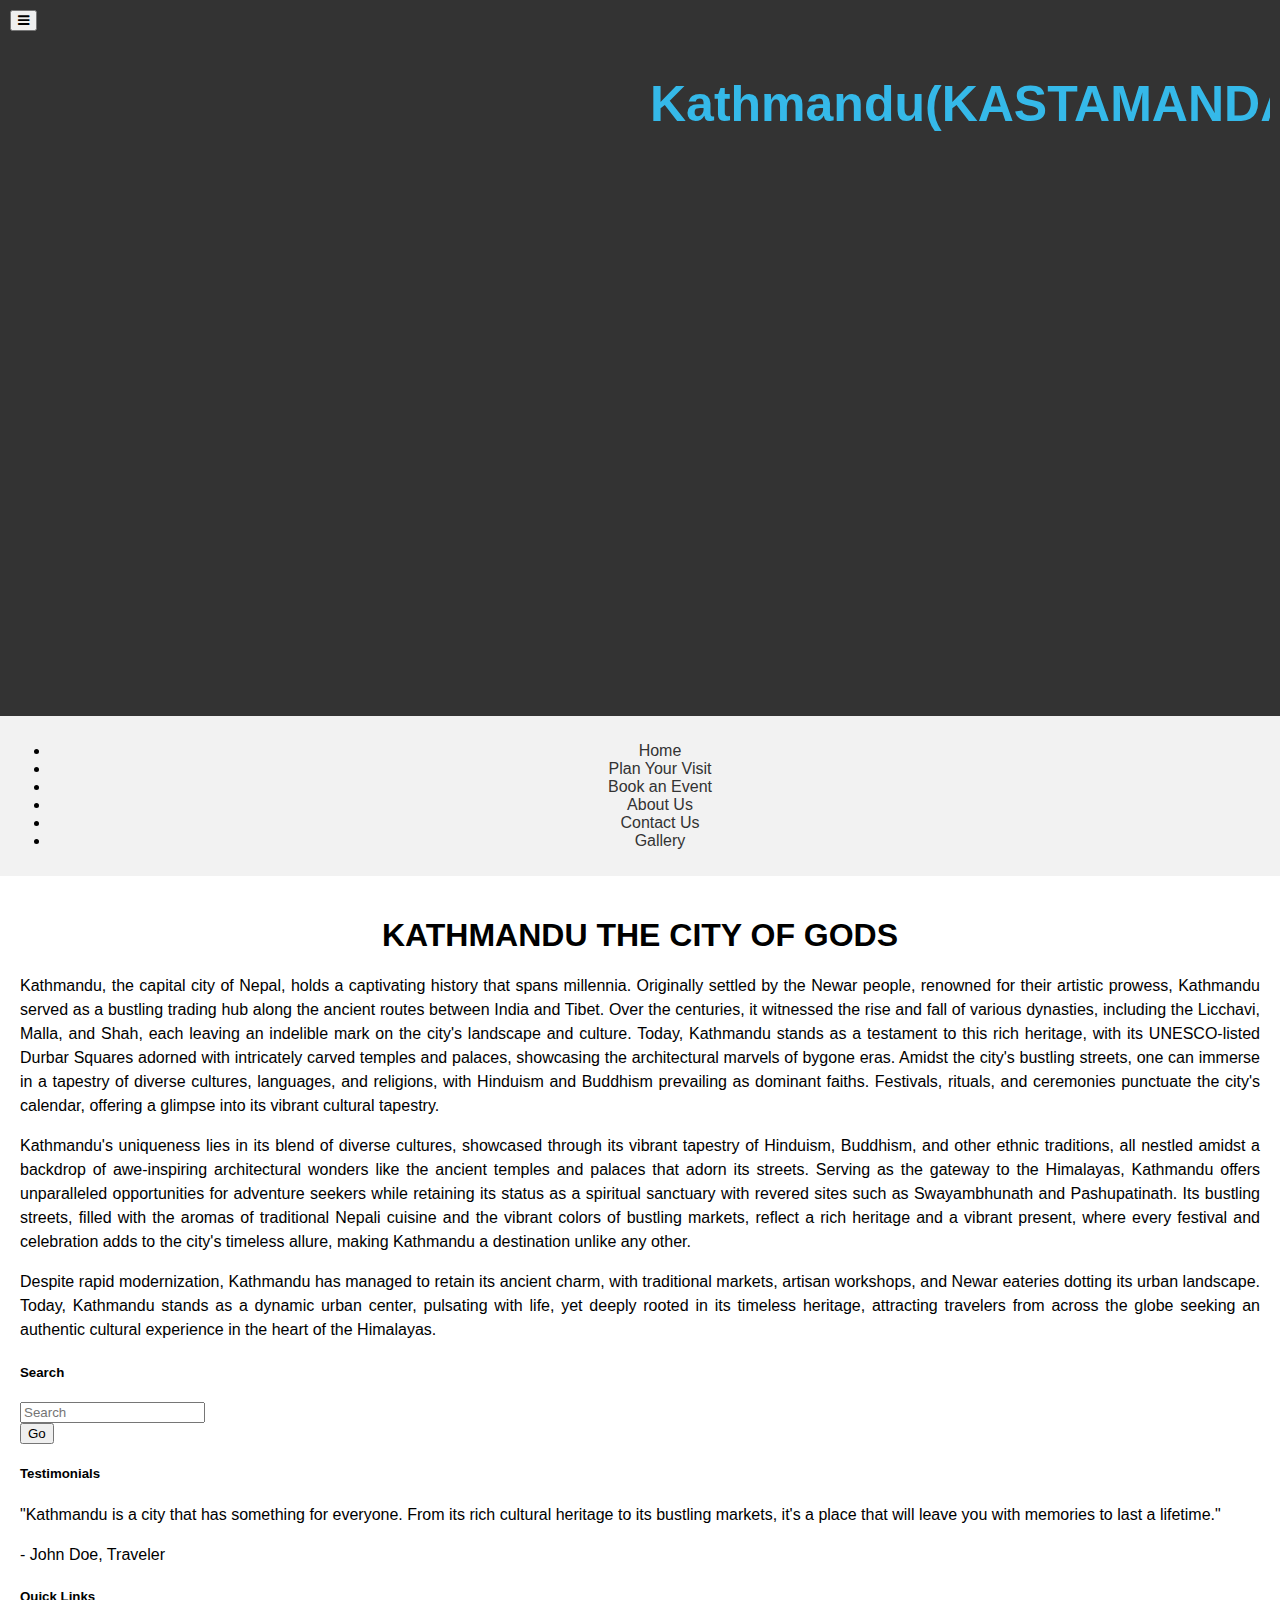
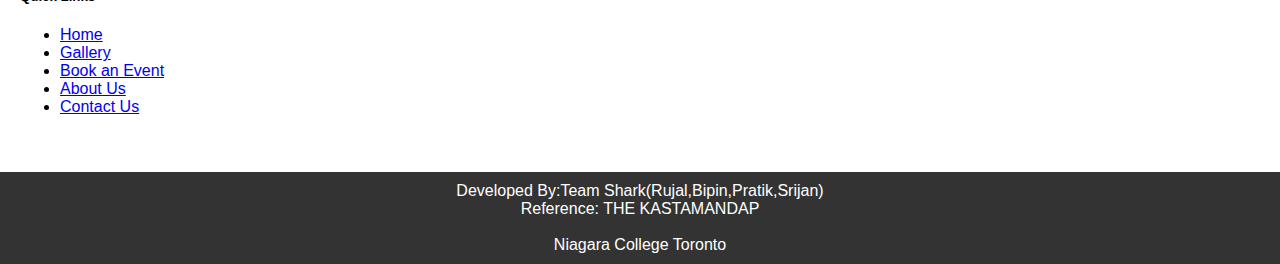
<file: Project 25%/index.html>
<!DOCTYPE html>
<html lang="en">

<head>
    <meta charset="UTF-8">
    <meta http-equiv="X-UA-Compatible" content="IE=edge">
    <meta name="viewport" content="width=device-width, initial-scale=1.0">
    <link rel="stylesheet" href="imageslider.css">
    <link rel="icon" type="image/x-icon" href="Images/icon.png">
    <link href="https://cdn.jsdelivr.net/npm/bootstrap@5.3.0-alpha3/dist/css/bootstrap.min.css" rel="stylesheet"
        integrity="sha384-KK94CHFLLe+nY2dmCWGMq91rCGa5gtU4mk92HdvYe+M/SXH301p5ILy+dN9+nJOZ" crossorigin="anonymous">
        <link rel="stylesheet" href="https://cdnjs.cloudflare.com/ajax/libs/font-awesome/4.7.0/css/font-awesome.min.css">
        <title>Project for Rujal,Bipin,Pratik,Srijan</title>
    <style>
        .carousel-caption {
            position: left;
            top: 0;
            left: 0;
            width: 100%;
            padding: 1rem;
        }

        .text-start {
            text-align: left;
        }

        body {
            font-family: Arial, sans-serif;
            margin: 0;
            padding: 0;
        }

        header {
            background-color: #333;
            color: white;
            padding: 10px;
        }

        header a {
            color: white;
            text-decoration: none;
        }

        header a:hover {
            color: #ccc;
        }

        nav {
            background-color: #f2f2f2;
            padding: 10px;
            text-align: center;
        }

        nav a {
            color: #333;
            text-decoration: none;
            margin: 0 5px;
        }

        nav a:hover {
            color: #666;
        }

        .sidebar {
  height: 100%;
  width: 160px;
  position: fixed;
  z-index: 1;
  top: 0;
  left: 0;
  background-color: #111;
  overflow-x: hidden;
  transition: all 0.3s ease-in-out;
  transform: translateX(-100%);
}

.sidebar .sidebar-header {
  background-color: #4CAF50;
  padding: 10px;
  text-align: center;
}

.sidebar ul {
  list-style: none;
  margin: 0;
  padding: 0;
}

.sidebar li {
  padding: 8px 14px;
  cursor: pointer;
}

.sidebar li:hover {
  background-color: #555;
  color: white;
}

.sidebar a {
  color: white;
  text-decoration: none;
}

.sidebar.show {
  transform: translateX(0);
}

.main {
  margin-left: 160px; 
  padding: 0px 10px;
}


@media screen and (max-height: 450px) {
  .sidebar {padding-top: 15px;}
  .sidebar a {font-size: 18px;}
}
        main {
            padding: 20px;
        }

        main h1 {
            text-align: center;
            margin-bottom: 20px;
        }

        main p {
            text-align: justify;
            line-height: 1.5;
        }

        footer {
            background-color: #333;
            color: white;
            padding: 10px;
            text-align: center;
            margin-top: 20px;
        }

        footer a {
            color: white;
            text-decoration: none;
        }

        footer a:hover {
            color: #ccc;
        }

     
    </style>
</head>

<body>
    <header>
        <div class="wrapper">
            <button class="sidebar-toggle" onclick="toggleSidebar()">
                <i class="fa fa-bars"></i>
            </button>
            </div>
            <div id="sidebar" class="sidebar">
                <ul>
                    <li><a href="#home">Home</a></li>
                    <li><a href="https://www.w3schools.com">w3 schools</a></li>
                    <li><a href="https://developer.mozilla.org/en-US/docs/Web">Mozilla Developer Network</a></li>
                    <li><a href="https://www.freecodecamp.org">Free Code Camp</a></li>
                </ul>
            </div>
            <div class="image-slider">
                <img src="Images/Pashupatinath.jpg" alt="Error!">
                <img src="Images/Boudhanath1.jpg" alt="Error!" >
                <img src="Images/Basantapur.jpg" alt="Error!">
                <img src="Images/Singhadurbar.jpg" alt="Error!" >
                <span class="image_text"><h1>Kathmandu(KASTAMANDAP)</h1></span>
            </div>

    </header>
  

    <nav class="bg-light py-3">
        <div class="container">
            <ul class="nav nav-pills">
                <li class="nav-item">
                    <a href="#home" class="nav-link">Home</a>
                </li>
                <li class="nav-item">
                    <a href="https://www.communityhomestay.com/homestays?gad_source=1&gclid=Cj0KCQjwq86wBhDiARIsAJhuphnMEs_oXxOoQQ5jhaPpA0ML9icA3oTH02E-gR2iwwwSFy3eoZ1ilyUaAuCqEALw_wcB"
                        class="nav-link">Plan Your Visit</a>
                </li>
                <li class="nav-item">
                    <a href="bookanevent.html" class="nav-link">Book an Event</a>
                </li>
                <li class="nav-item">
                    <a href="aboutus.html" class="nav-link">About Us</a>
                </li>
                <li class="nav-item">
                    <a href="contactus.html" class="nav-link">Contact Us</a>
                </li>
                <li class="nav-item">
                    <a href="gallery.html" class="nav-link">Gallery</a>
                </li>
            </ul>
        </div>
    </nav>


    <main class="py-5">
        <div class="container">
            <div class="row">
                <div class="col-md-8">
                    <h1 class="text-center mb-4">KATHMANDU THE CITY OF GODS</h1>
                    <p>
                        Kathmandu, the capital city of Nepal, holds a captivating history that spans millennia. Originally
                        settled by the Newar people, renowned for their artistic prowess, Kathmandu served as a
                        bustling trading hub along the ancient routes between India and Tibet. Over the centuries, it
                        witnessed the rise and fall of various dynasties, including the Licchavi, Malla, and Shah, each
                        leaving an indelible mark on the city's landscape and culture. Today, Kathmandu stands as a
                        testament to this rich heritage, with its UNESCO-listed Durbar Squares adorned with intricately
                        carved temples and palaces, showcasing the architectural marvels of bygone eras. Amidst the city's
                        bustling streets, one can immerse in a tapestry of diverse cultures, languages, and religions,
                        with Hinduism and Buddhism prevailing as dominant faiths. Festivals, rituals, and ceremonies
                        punctuate the city's calendar, offering a glimpse into its vibrant cultural tapestry.
                    </p>
                    <p>
                        Kathmandu's uniqueness lies in its blend of diverse cultures, showcased through its vibrant
                        tapestry of Hinduism, Buddhism, and other ethnic traditions, all nestled amidst a backdrop of
                        awe-inspiring architectural wonders like the ancient temples and palaces that adorn its streets.
                        Serving as the gateway to the Himalayas, Kathmandu offers unparalleled opportunities for
                        adventure seekers while retaining its status as a spiritual sanctuary with revered sites such as
                        Swayambhunath and Pashupatinath. Its bustling streets, filled with the aromas of traditional
                        Nepali cuisine and the vibrant colors of bustling markets, reflect a rich heritage and a vibrant
                        present, where every festival and celebration adds to the city's timeless allure, making Kathmandu
                        a destination unlike any other.
                    </p>
                    <p>
                        Despite rapid modernization, Kathmandu has managed to retain its ancient charm, with
                        traditional markets, artisan workshops, and Newar eateries dotting its urban landscape. Today,
                        Kathmandu stands as a dynamic urban center, pulsating with life, yet deeply rooted in its
                        timeless heritage, attracting travelers from across the globe seeking an authentic cultural
                        experience in the heart of the Himalayas.
                    </p>
                </div>
                <div class="col-md-4">
                    <div class="card mb-4">
                        <div class="card-body">
                            <h5 class="card-title text-uppercase">Search</h5>
                            <form class="form-inline">
                                <div class="input-group">
                                    <input type="text" class="form-control" placeholder="Search">
                                    <div class="input-group-append">
                                        <button type="submit" class="btn btn-primary">Go</button>
                                    </div>
                                </div>
                            </form>
                        </div>
                    </div>
                    <div class="card mb-4">
                        <div class="card-body">
                            <h5 class="card-title text-uppercase">Testimonials</h5>
                            <p>
                                "Kathmandu is a city that has something for everyone. From its rich cultural heritage
                                to its bustling markets, it's a place that will leave you with memories to last a
                                lifetime."
                            </p>
                            <p>
                                - John Doe, Traveler
                            </p>
                        </div>
                    </div>
                    <div class="card">
                        <div class="card-body">
                            <h5 class="card-title text-uppercase">Quick Links</h5>
                            <ul class="list-unstyled">
                                <li><a href="index.html">Home</a></li>
                                <li><a href="gallery.html">Gallery</a></li>
                                <li><a href="bookanevent.html">Book an Event</a></li>
                                <li><a href="aboutus.html">About Us</a></li>
                                <li><a href="contactus.html">Contact Us</a></li>
                            </ul>
                        </div>
                    </div>
                </div>
            </div>
        </div>
    </main>

    <footer>
        <div class="container">
            Developed By:Team Shark(Rujal,Bipin,Pratik,Srijan)<br>
            Reference: <a href="https://en.wikipedia.org/wiki/Kathmandu">THE KASTAMANDAP</a>
            <br><br>
            <a href="https://www.niagaracollegetoronto.ca/">Niagara College Toronto</a>
        </div>
        <script>
            let sidebarShown = false;
            const sidebar = document.querySelector('.sidebar');
            const toggleButton = document.querySelector('.sidebar-toggle');
        
            function toggleSidebar() {
                if (!sidebarShown) {
                    sidebar.classList.add('show');
                } else {
                    sidebar.classList.remove('show');
                }
                sidebarShown = !sidebarShown;
            }
        
      
            document.body.addEventListener('click', function(event) {
                if (!sidebar.contains(event.target) && event.target !== toggleButton) {

                    if (sidebarShown) {
                        sidebar.classList.remove('show');
                        sidebarShown = false;
                    }
                }
            });
        </script>
        
    </footer>
    </div>
 <script src="https://cdn.jsdelivr.net/npm/bootstrap@5.3.0-alpha3/dist/js/bootstrap.bundle.min.js"
        integrity="sha384-ENjdO4Dr2bkBIFxQpeoTz1HIcje39Wm4jDKdf19U8gI4ddQ3GYNS7NTKfAdVQSZe"
        crossorigin="anonymous"></script>
</body>
</html>
</file>
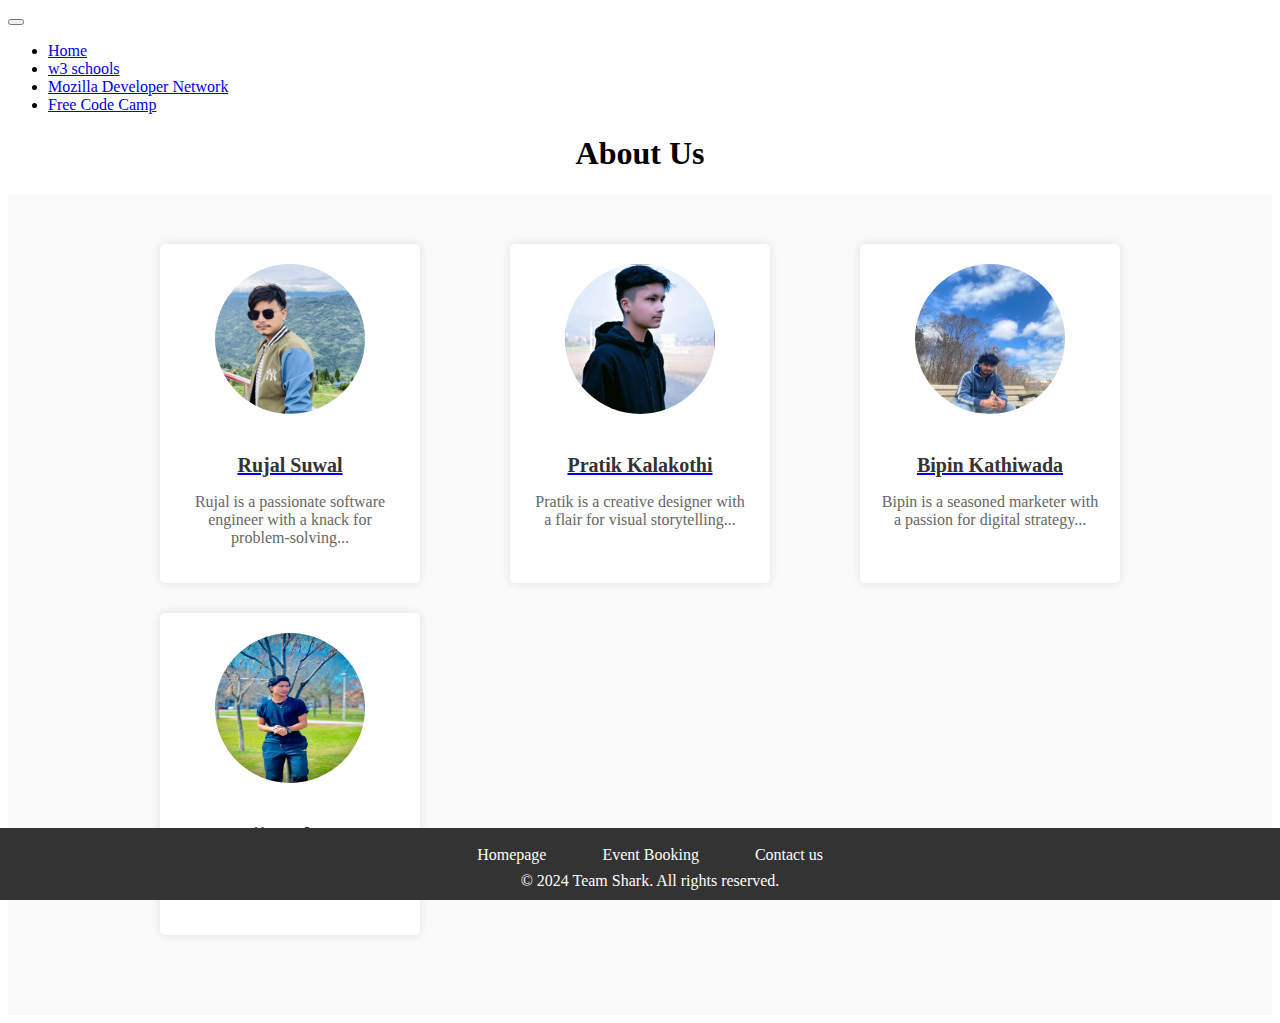
<file: Project 25%/aboutus.html>
<!DOCTYPE html>
<html lang="en">
<head>
    <meta charset="UTF-8">
    <meta name="viewport" content="width=device-width, initial-scale=1.0">
    <title>About Us</title>
    <link rel="stylesheet" href="aboutus.css">
</head>
<body>
    <header>
            <div class="wrapper">
                <button class="sidebar-toggle" onclick="toggleSidebar()">
                    <i class="fa fa-bars"></i>
                </button>
                </div>
                <div id="sidebar" class="sidebar">
                    <ul>
                        <li><a href="#home">Home</a></li>
                        <li><a href="https://www.w3schools.com">w3 schools</a></li>
                        <li><a href="https://developer.mozilla.org/en-US/docs/Web">Mozilla Developer Network</a></li>
                        <li><a href="https://www.freecodecamp.org">Free Code Camp</a></li>
                    </ul>
                </div>
        <h1 align="center"><strong>About Us</strong></h1>
    </header>
    <main>
        <section id="about-us">
            <div class="container">
                <div class="member">
                    <img src="Images/rujal.jpg" alt="Rujal Suwal">
                    <a link href="#"><h2>Rujal Suwal</h2></a>
                    <p>Rujal is a passionate software engineer with a knack for problem-solving...</p>
                </div>
                <div class="member">
                    <img src="Images/pratik.jpg" alt="Pratik Kalakothi">
                    <a link href="#"><h2>Pratik Kalakothi</h2></a>
                    <p>Pratik is a creative designer with a flair for visual storytelling...</p>
                </div>
                <div class="member">
                    <img src="Images/bipin.jpg" alt="Bipin Khatiwada">
                    <a link href="#"><h2>Bipin Kathiwada</h2></a>
                    <p>Bipin is a seasoned marketer with a passion for digital strategy...</p>
                </div>
                <div class="member">
                    <img src="Images/srijan.jpg" alt="Srijan Thapa">
                    <a link href="#"><h2>Srijan Thapa</h2></a>
                    <p>Srijan is a dynamic entrepreneur with a vision for innovation...</p>
                </div>
            </div>
        </section>
    </main>
    <div class="footer">
        <footer>
        <a href="index.html">Homepage</a>
        <a href="bookanevent.html">Event Booking</a>
        <a href="contactus.html">Contact us</a>
        <p>&copy; 2024 Team Shark. All rights reserved.</p>
        </footer>
    </div>
</body>
</html>
</file>
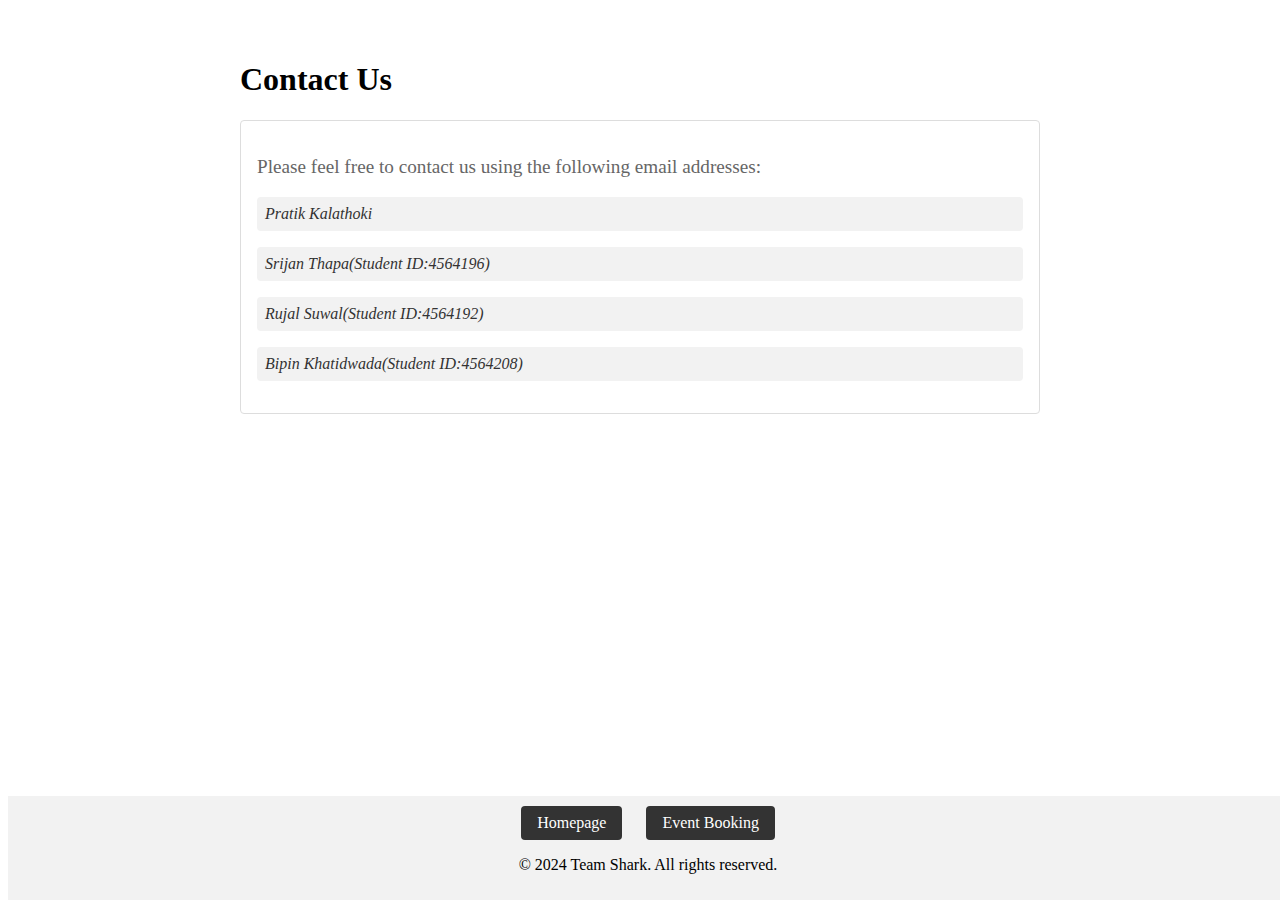
<file: Project 25%/contactus.html>
<!DOCTYPE html>
<html lang="en">

<head>
    <meta charset="UTF-8">
    <link href="https://cdn.jsdelivr.net/npm/bootstrap@5.3.0-alpha3/dist/css/bootstrap.min.css" rel="stylesheet"
        integrity="sha384-KK94CHFLLe+nY2dmCWGMq91rCGa5gtU4mk92HdvYe+M/SXH301p5ILy+dN9+nJOZ" crossorigin="anonymous">
    <meta name="viewport" content="width=device-width, initial-scale=1.0">
    <title>Contact Us</title>
    <style>
        address {
            margin-bottom: 1rem;
        }

        address a {
            display: block;
            padding: 0.5rem;
            background-color: #f2f2f2;
            border-radius: 4px;
            color: #333;
            text-decoration: none;
        }

        address a:hover {
            background-color: #ddd;
        }

        .container {
            max-width: 800px;
            margin: 0 auto;
            padding: 2rem;
        }

        .contact-info {
            border: 1px solid #ddd;
            border-radius: 4px;
            padding: 1rem;
        }

        .contact-info h2 {
            font-size: 1.5rem;
            font-weight: bold;
            color: #333;
        }

        .contact-info p {
            font-size: 1.2rem;
            color: #666;
        }

        footer {
  position: fixed;
  bottom: 0;
  width: 100%; 
  background-color: #f2f2f2;
  padding: 10px 0; 
  text-align: center; 
}


footer a {
  display: inline-block; 
  padding: 8px 16px; 
  margin: 0 10px; 
  background-color: #333; 
  color: #fff; 
  text-decoration: none;
  border-radius: 4px;
}


footer a:hover {
  background-color: #555; 
}
    </style>
</head>

<body>
    <div class="container">
        <h1>Contact Us</h1>
        <div class="contact-info">
            <p>Please feel free to contact us using the following email addresses:</p>
            <address> <a href="mailto:kalathokipratik@gmail.com">Pratik Kalathoki</a> </address>
            <address> <a href="mailto:srijan.thapa4196@nctorontostudents.ca">Srijan Thapa(Student ID:4564196)</a> </address>
            <address> <a href="mailto:rujal.suwal4192@nctorontostudents.ca">Rujal Suwal(Student ID:4564192)</a> </address>
            <address> <a href="mailto:bipin.khatiwada4208@nctorontostudents.ca">Bipin Khatidwada(Student ID:4564208)</a> </address>
        </div>
    </div>

    <div class="footer">
        <footer>
        <a href="index.html">Homepage</a>
        <a href="bookanevent.html">Event Booking</a>
        <p>&copy; 2024 Team Shark. All rights reserved.</p>
        </footer>
    </div>
</body>

</html>
</file>
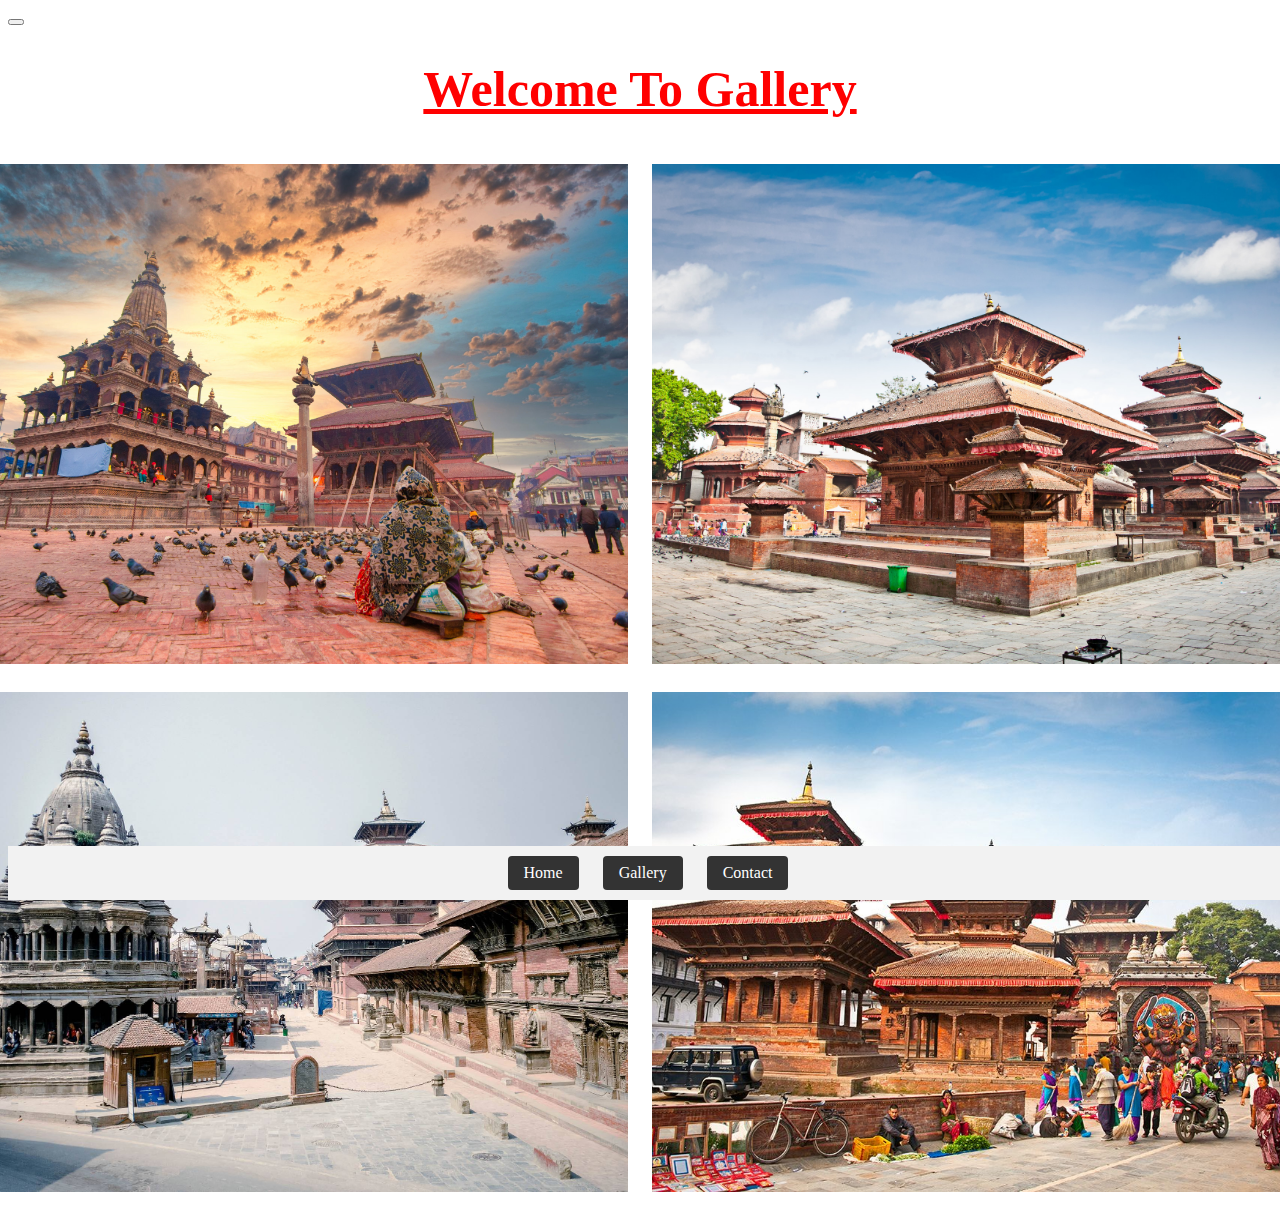
<file: Project 25%/gallery.html>
<!DOCTYPE html>
<html lang="en">
<head>
    <meta charset="UTF-8">
    <title>Gallery</title>
    <header>
        <div class="wrapper">
            <button class="sidebar-toggle" onclick="toggleSidebar()">
                <i class="fa fa-bars"></i>
            </button>
            </div>
            <div id="sidebar" class="sidebar">
                <ul>
                    <li><a href="#home">Home</a></li>
                    <li><a href="https://www.w3schools.com">w3 schools</a></li>
                    <li><a href="https://developer.mozilla.org/en-US/docs/Web">Mozilla Developer Network</a></li>
                    <li><a href="https://www.freecodecamp.org">Free Code Camp</a></li>
                </ul>
            </div>
            </header>
    <style>
               .sidebar {
  height: 100%;
  width: 160px;
  position: fixed;
  z-index: 1;
  top: 0;
  left: 0;
  background-color: #111;
  overflow-x: hidden;
  transition: all 0.3s ease-in-out;
  transform: translateX(-100%);
}

.sidebar .sidebar-header {
  background-color: #4CAF50;
  padding: 10px;
  text-align: center;
}

.sidebar ul {
  list-style: none;
  margin: 0;
  padding: 0;
}

.sidebar li {
  padding: 8px 14px;
  cursor: pointer;
}

.sidebar li:hover {
  background-color: #555;
  color: white;
}

.sidebar a {
  color: white;
  text-decoration: none;
}

.sidebar.show {
  transform: translateX(0);
}
        .image{
            height: 500px;
            width: 650px;
            margin: 10px;
            object-fit: cover;
        }

        footer {
  position: fixed;
  bottom: 0;
  width: 100%; 
  background-color: #f2f2f2;
  padding: 10px 0; 
  text-align: center; 
}


footer a {
  display: inline-block; 
  padding: 8px 16px; 
  margin: 0 10px; 
  background-color: #333; 
  color: #fff; 
  text-decoration: none;
  border-radius: 4px;
}


footer a:hover {
  background-color: #555; 
}

@media (max-width: 768px) {
  .image {
    width: 100%;
    height: auto;
  }

  table {
    width: 100%;
  }

  td {
    width: 100%;
    padding: 10px;
  }
}

@media (max-width: 480px) {
            .image {
                width: 100%;
                height: 200px;
            }
            table {
    width: 100%;
  }
  td {
    width: 50%;
  } 
        }
@media only screen and (max-width: 300px) {
  .image {
    width: 100%;
    height: auto;
  }

  table {
    width: 100%;
  }

  td {
    width: 50%;
  }
}

.gallery {
            display: flex;
            flex-wrap: wrap;
            justify-content: center;
        }
        h1{
            font-size: 50px;
            color: red;
        }

    </style>
</head>
<body>
    <section>
        <h1 align="center"><strong><u>Welcome To Gallery</u></strong></h1>
        <div class="gallery">
        <table>
            <tr>
                <td><img src="Images/2.jpg" alt="Image 1" class="image"></td>
                <td><img src="Images/3.jpg" alt="Image 2" class="image"></td>
            </tr>
            <tr>
                <td><img src="Images/Basantapur Gallery.jpg" alt="Image 4" class="image"></td>
                <td><img src="Images/Bhairabnath.jpg" alt="Image5" class="image"></td>
            </tr>
        </table>
        </div>
    </section>

   <div class="container">
    <footer>
              <a href="index.html">Home</a>
               <a href="gallery.html">Gallery</a>
               <a href="contact.html">Contact</a>
               <br>
     </footer>
    </div>
</body>
</html>
</file>
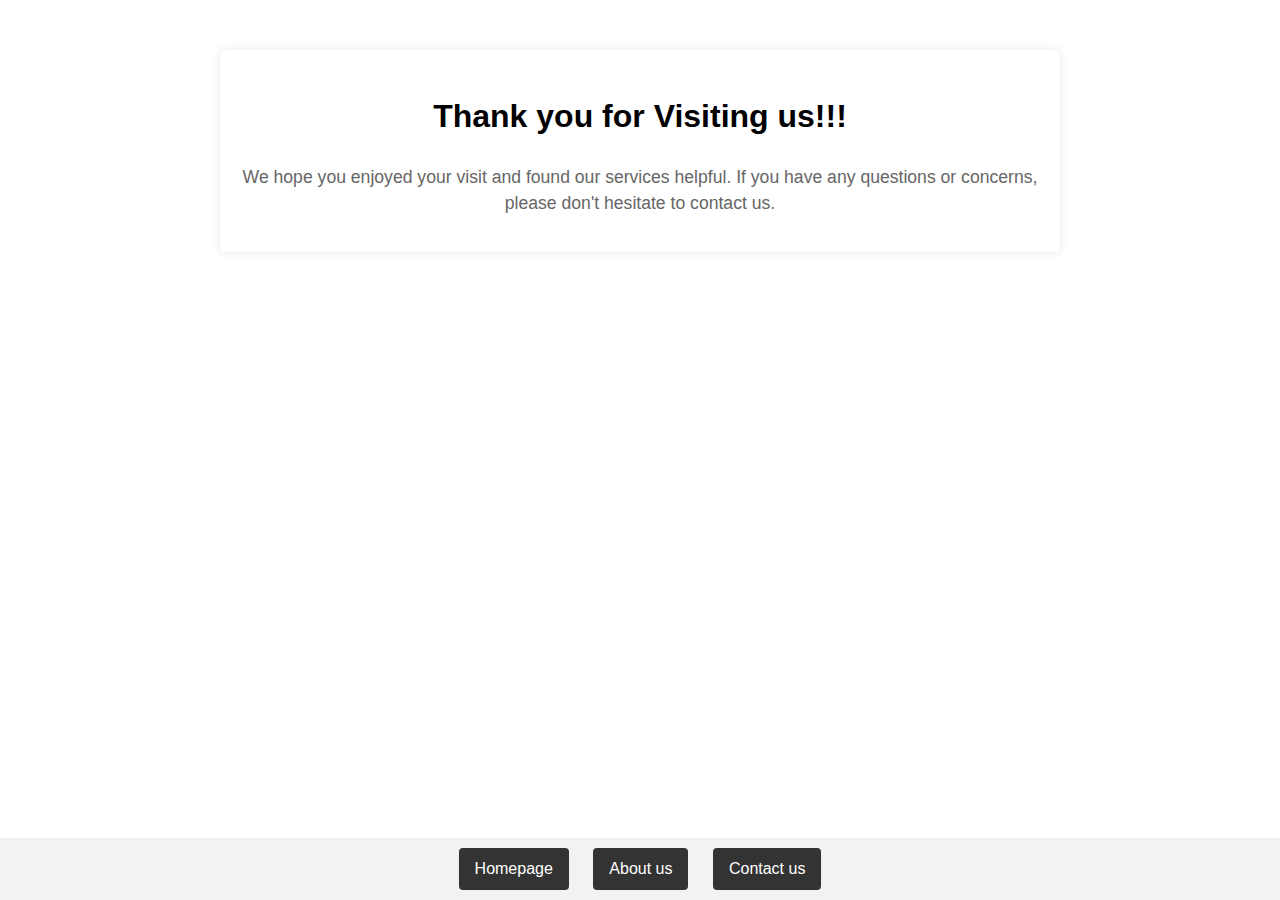
<file: Project 25%/ThankyouforVisiting.html>
<!DOCTYPE html>
<html lang="en">

<head>
  <meta charset="UTF-8">
  <meta name="viewport" content="width=device-width, initial-scale=1.0">
  <link href="https://cdn.jsdelivr.net/npm/bootstrap@5.3.0-alpha3/dist/css/bootstrap.min.css" rel="stylesheet"
    integrity="sha384-KK94CHFLLe+nY2dmCWGMq91rCGa5gtU4mk92HdvYe+M/SXH301p5ILy+dN9+nJOZ" crossorigin="anonymous">
  <link rel="stylesheet" href="thanks.css">
  <title>Thank you for Visiting us</title>
</head>

<body>
  <div class="container">
    <h1>Thank you for Visiting us!!!</h1>
    <main>
      <p>We hope you enjoyed your visit and found our services helpful. If you have any questions or concerns, please don't hesitate to contact us.</p>
    </main>
</div>
  <footer>
    <a href="index.html">Homepage</a>
    <a href="aboutus.html">About us</a>
    <a href="contactus.html">Contact us</a>
  </footer>
</body>

</html>
</file>
<file: Project 25%/imageslider.css>
.image-slider {
    width: 800;
    height: 675px;
    overflow: hidden;
    position: relative;
}

.image-slider img {
    width: 100%;
    height: 100%;
    position: absolute;
    top: 0;
    left: 0;
    animation: slideShow 10s infinite;
    opacity: 0;
}
.image_text {
    text-align: right;
    font-size: 25px;
    color: hsl(196, 80%, 56%);
    position: absolute;
    top: 0;
    right: 0;
    z-index: 1000;
    width: 50%;
    padding: 10px;
    background-color: none;
    box-sizing: border-box;
    border-radius: 2px;
}
.image-slider img:nth-child(1) {
    animation-delay: 0s;
}

.image-slider img:nth-child(2) {
    animation-delay: 4s;
}

.image-slider img:nth-child(3) {
    animation-delay: 8s;
}

@keyframes slideShow {
    0% {
        opacity: 0;
    }
    8% {
        opacity: 1;
    }
    33% {
        opacity: 1;
    }
    41% {
        opacity: 0;
    }
    100% {
        opacity: 0;
    }
}
.navigation-button {
    position: absolute;
    bottom: 20px;
    left: 50%;
    transform: translateX(-50%);
    display: flex;
    justify-content: space-between;
    width: 100px;
}

.navigation-button a {
    display: block;
    width: 15px;
    height: 15px;
    border-radius: 50%;
    background-color: rgba(255, 255, 255, 0.7);
}
</file>
<file: Project 25%/aboutus.css>
#about-us {
    background-color: #f9f9f9;
    padding: 50px 0;
}

.container {
    max-width: 960px;
    margin: 0 auto;
    display: flex;
    flex-wrap: wrap;
    justify-content: space-between;
}

.member {
    width: calc(25% - 20px);
    background-color: #fff;
    padding: 20px;
    border-radius: 5px;
    box-shadow: 0 0 10px rgba(0, 0, 0, 0.1);
    text-align: center;
    margin-bottom: 30px;
}

.member img {
    width: 150px;
    height: 150px;
    border-radius: 50%;
    margin-bottom: 20px;
}

.member h2 {
    font-size: 20px;
    margin-bottom: 10px;
    color: #333;
}

.member p {
    font-size: 16px;
    color: #666;
    line-height: 1.6;
}
footer {
    background-color: #333;
    color: #fff;
    padding: 10px;
    text-align: center;
    position: fixed;
    bottom: 0;
    left: 0;
    width: 100%;
}
footer a {
    display: inline-block; 
    padding: 8px 16px; 
    margin: 0 10px; 
    background-color: #333; 
    color: #fff; 
    text-decoration: none;
    border-radius: 4px;
  }
footer p {
    margin: 0;
}

@media (max-width: 600px) {
    header {
        padding: 10px;
    }

    main {
        padding: 10px;
    }

    footer {
        padding: 5px;
    }
}
</file>
<file: Project 25%/thanks.css>
body {
  font-family: Arial, sans-serif; 
  font-size: 16px; 
  line-height: 1.6; 
  margin: 0; 
  padding: 0; 
}
.container {
  max-width: 800px;
  margin: 50px auto;
  padding: 20px;
  background-color: #fff;
  border-radius: 5px;
  box-shadow: 0px 0px 10px rgba(0, 0, 0, 0.1);
}
h1{
  text-align: center;
}
p {
  font-size: 1.1rem;
  line-height: 1.5; 
  color: #666;
  margin-bottom: 15px; 
  text-align: center;
}


footer {
  position: fixed;
  bottom: 0;
  width: 100%; 
  background-color: #f2f2f2;
  padding: 10px 0; 
  text-align: center; 
}


footer a {
  display: inline-block; 
  padding: 8px 16px; 
  margin: 0 10px; 
  background-color: #333; 
  color: #fff; 
  text-decoration: none;
  border-radius: 4px;
}


footer a:hover {
  background-color: #555; 
}
</file>
